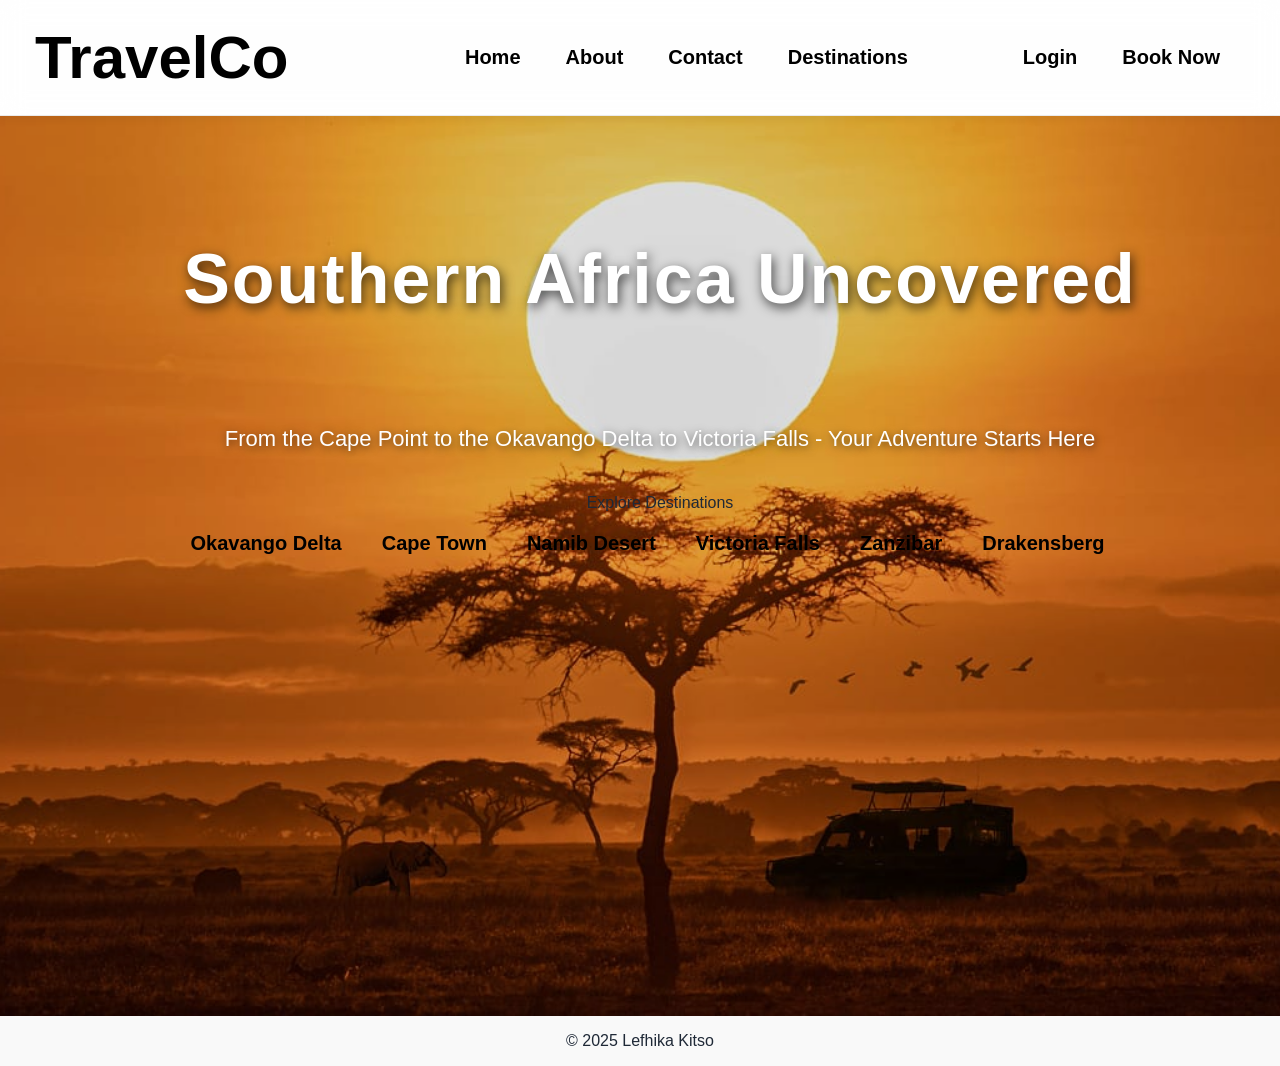
<file: index.html>
<!DOCTYPE html>
<html lang="en">
    <head>
        <meta charset="UTF-8">
        <meta name="viewport" content="width=device-width, initial-scale=1.0">
        <title>Navigation bar</title>
        <style type="text/css">
            *{
    text-decoration: none;
    font-family: 'Inter', sans-serif;
    color: #1f2937; 
}
.navbar{
    position: sticky;
    top: 0;
    z-index: 100;
    background: rgba(255, 255, 255, 0.85); 
    backdrop-filter: blur(12px);
    -webkit-backdrop-filter: blur(12px);
    border-bottom: 1px solid rgba(0, 0, 0, 0.08);
    box-shadow: 0 2px 10px rgba(0, 0, 0, 0.05);
    font-family: calibri; 
    padding-right:15px; 
    padding-left: 30px; 
    padding: 8px 20px;
}
            .hamburger{
    display: none;
    flex-direction: column;
    cursor: pointer
    gap: 5px;
}
.hamburger span {
    width: 25px;
    height: 3px;
    background: #333;
    transition: 0.3s;
}
.nav-links {
    display: flex;
    list-style: none;
    gap: 20px;
}
            
 #menu-toggle {
     display: none;
 }

 .hamburger {
     display: none;
 }
            
@media (max-width: 768px) {
    .hamburger {
        display: flex;
    }

    .nav-links {
        position: absolute;
        top: 60px;
        right: 0;
        background: #fff;
        flex-direction: column;
        width: 100%;
        text-align: center;
        padding: 20px 0;
        gap: 15px;
        display: none;
        box-shadow: 0 4px 6px rgba(0, 0, 0, 0.1);
    }

    #menu-toggle:checked ~ .nav-links{
        display: flex;
    }
    
    #menu-toggle:checked + .hamburger span;nth-child(1) {
        transform: rotate(45deg) translate(8px, 8px);
    }

    #menu-toggle:checked + .hamburger span:nth-child(2) {
        opacity: 0;
    }

    #menu-toggle:checked + .hamburger span:nth-child(3) {
        transform:rotate(-45deg) translate(7px, -7px);
    }
}
        

.navdiv{
    display:flex ; 
    align-items: center; 
    justify-content: space-between; 
    padding: 15px;
}
.logo a{
    font-size: 60px;
    font-weight: 620; 
    color: black;
}
li{
    list-style: none; 
    display: inline-block;
}
li a{ 
    color: black; 
    font-size: 20px; 
    font-weight: bold; 
    margin-right: 25px;
}
.hero {
    width: 100%; margin-top: 0;
}
.folder-btn{
    color: white; 
    font-size: 20px; 
    font-weight: bold; 
    text-decoration: none; 
    padding: 10px 15px; 
    display: block; 
    cursor: pointer; 
    background: none; 
    border: none;
    font-family: calibri;
}
.folder-btn:hover {
    background-color: #333;
    border-radius: 5px;
}
body{
    font-family: 'Inter', sans-serif; 
    color:#333; 
    background-color: #f9f9f9; 
    box-sizing: border-box; 
    max-width: 150%; 
    text-align: center; 
    margin: 0;
    padding: 0;
}
.hero-title{
    line-height: 3;
}
.hero-subtitle{
    line-height: 3;
}
.hero-tagline{
    line-height: 3;
}
.home-hero{
    position: relative;
    height: 100vh;
    min-height: 80vh;
    background: url('5c2f0337524f954d382c555ed9f0a857.jpg') no-repeat center;
    background-size: cover;
    display: flex;
    width: auto;
    min-height: 80vh;
    flex-direction: column;
    justify-content: center;
    width: 100%;
    margin: 0;
    padding: 0 20px;
}
.overlay {
    position: absolute;
    top: 0;
    left: 0;
    width: 100%;
    height: 100%;
    background: rgba(0, 0, 0, 0.12);    
}
.hero-title{
    font-size: 70px;
    font-weight: 800;
    letter-spacing: 2px;
    color: #fff;
    text-shadow: 2px 4px 12px rgba(0, 0, 0, 0.7);
    margin-bottom:15px ;
}
.hero-subtitle{
    font-size: 22px;
    color: white;
    text-shadow: 1px 2px 8px rgba(0, 0, 0, 0.6);
}
.hero-tagline{
    font: size 40px;
    color: #ff6b35;
    word-spacing: 15px;
    text-shadow: 1px 2px 6px rgba(0, 0, 0, 0.6);
}
.destinations-list {
    display: flex;
    flex-wrap: wrap;
    gap: 15px;
    justify-content: center;
    margin-bottom: 50px;
}
.destination-list a{
    text-decoration: none;
    background: white;
    color: #1f3d2b;
    padding: 12px 22px;
    border-radius: 30px;
    font-weight: bold;
    font-size: 1rem;
    box-shadow: 0 4px 12px 12px rgba(0,0,0,0.2);
    transition: 0.3s ease
}
.destination-list a:hover{
    transform:translateY(-5px);
}
</style>
     </head>
    <body>
        <header>
            <nav class="navbar">
                <div class="navdiv">
                     <div class="logo"><a href="#">TravelCo</a></div>

                    <input type="checkbox" id="menu-toggle">

                    <label for="menu-toggle" class="hamburger">
                        <span></span>
                        <span></span>
                        <span></span>
                    </label>

                      <ul class="nav-links">
                        <li><a href="index.html">Home</a></li>
                        <li><a href="about.html">About</a></li>
                        <li><a href="contact.html">Contact</a></li>
                        <li><a href="destinations.html">Destinations<a></li>
                        <li><a href="login.html">Login</a></li>
                        <li><a href="book.html">Book Now</a></li>
                      </ul>

                     </div>
            </nav>
        </header>    


                </div>
            </nav>
            <main class="hero home-hero">
            <div class="overlay">
                <div class="hero-text">
                    <h2 class="hero-title">Southern Africa Uncovered</h2>
                    <p class="hero-subtitle">From the Cape Point to the Okavango Delta to Victoria Falls - Your Adventure Starts Here</p>

                    <a href="destinations" class="cta-btn">Explore Destinations</a>
                    <div class="col-md-4">
                        <div class="card">
                            <div class="card-body">         
                
         <li class="folder">
          <button class="folder-btn"></button>
          <div class="destinations-list">
            <a href="destinations.html#okavango">Okavango Delta</a>
            <a href="destinations.html#cape-town">Cape Town</a>
            <a href="destinations.html#namib">Namib Desert</a>
            <a href="destinations.html#victoria-falls">Victoria Falls</a>
            <a href="destinations.html#zanzibar">Zanzibar</a>
            <a href="destinations.html#drakensberg">Drakensberg</a>
          </div>
        </li>

                </div>
            </section>
            <style type="text/css">
                .destinations{
                    display: flex;
                    justify-content: center;
                    gap: 15px;
                    flex-wrap: wrap;
                    padding: 30px;
                    text-align: left;
                    color: white
                }
            </style>    
                    </div>
                </div>
            </section>

            
        </style>                        
                            </div>
                        </div>
                    </div>
                    </div>
        </main>

        <footer>
            <p>&copy; 2025 Lefhika Kitso</p>
        </footer>

    </body>
</html>
</file>
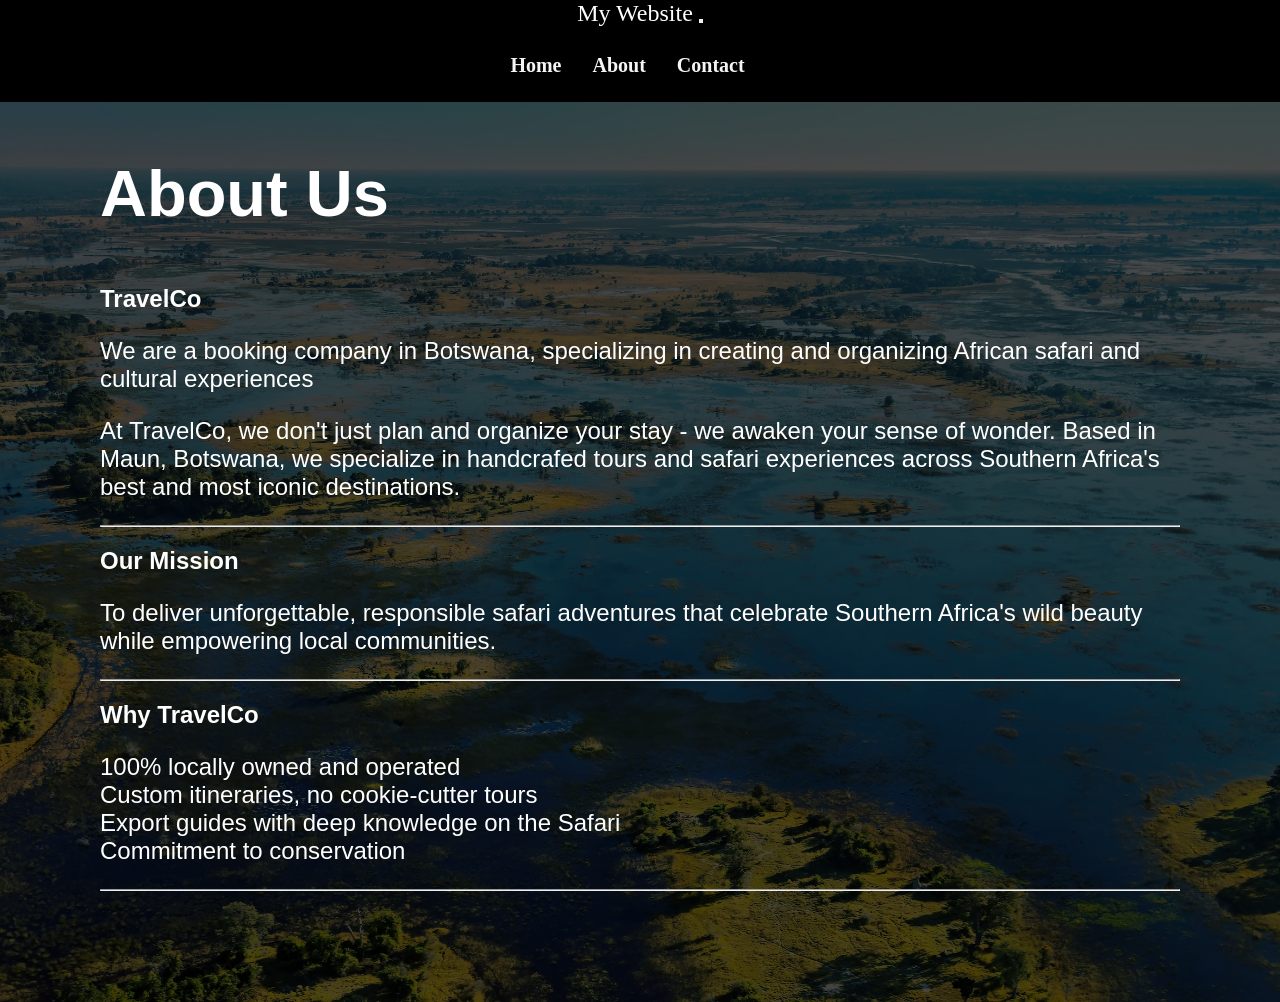
<file: about.html>
<!DOCTYPE html>
<html lang="en">
    
<head>
    <meta charset="UTF-8">
    <meta name="viewport" content="width=device-width, initial-scale=1.0">
    <title>About Me</title>
    <style type="text/css">
body{
    font-family:Arial, sans-serif; 
    color:#333; 
    background-color: #f9f9f9; 
    box-sizing: border-box; 
    max-width: 150%; 
    text-align: center; 
    margin: 0;
    padding: 0;
}
.overlay {
    position: absolute;
    top: 0;
    left: 0;
    width: 100%;
    height: 100%;
    background-color: rgba(0, 0, 0, 0.7);    
}
.hero-subtitle{
    font-size: 30px;
    color: black;
}
.hero-tagline{
    font: size 40px;
    color: black;
    word-spacing: 15px;
}
*{
    text-decoration: none; 
}
.navbar{
    background-color: black; 
    font-family: calibri; 
    padding-right:15px; 
    padding-left: 15px; 
}
.navdiv{
    display: flex; 
    align-items: center; 
    justify-content: space-between; 
    padding: 15px;
}
.logo a{
    font-size: 60px; 
    font-weight: 620; 
    color: white;
}
li{
    list-style: none; 
    display: inline-block;
}
li a{ 
    color: whitesmoke; 
    font-size: 20px; 
    font-weight: bold; 
    margin-right: 25px;
}
.hero {
    width: 100%; 
    margin-top: 0;
}
html, body {
    margin: 0;
    padding: 0;
    height: 100%;
    background: #000;
}
.hero{
    position: relative;
    background: url('magazine-botswanana-okavango-delta-wildlife-jewel-flooded-delta-conscious-explorer.webp') no-repeat center;
    background-size: cover;
    width: auto;
    min-height: 100vh;
    flex-direction: column;
    justify-content: left;
    width: 100%;
    margin: 0;
    padding: 0;
}
.overlay {
    position: absolute;
    top: 0;
    left: 0;
    width: 100%;
    height: 100%;
    background-color: rgba(0, 0, 0, 0.7);
}
*{
    font-size:x-large; 
    color: white; 
    size: 20px; 
    padding: 0; 
}
.hero-text{
    margin: auto; 
    padding: 20px 80px; 
    text-align: left; 
    padding: 0 100px;
}
.about-title{
    font-size: 65px; 
    font-weight: 700; 
    color: #fff;
}            
        </style>
</head>
    <body>
        <header class="contain">
            <nav class="navbar navbar-expand-lg navbar-dark bd-dark">
                <div class="container">
                    <a class="navbar-brand" href="index.html">My Website</a>
                    <button class="navbar-toggler" type="button" data-bs-toggle="collapse" data-bs-target="#navbarNav">
                        <span class="navbar-toggler-icon"></span>
                    </button>
                    <div class="collapse navbar-collapse" id="navbarNav">
                        <ul class="navbar-nav">
                            <li class="nav-item">
                                <a class="nav-link" href="index.html">Home</a>
                            </li>
                            <li class="nav-item">
                                <a class="nav-link" href="about.html">About</a>
                            </li>
                            <li class="nav-item">
                                <a class="nav-link" href="contact.html">Contact</a>
                            </li>
                        </ul>
                    </div>
                </div>
            </nav>
        </header>
    <main class="hero about-hero">
        <div class="overlay">
            <div class="hero-text">
        <h2 class="about-title">About Us</h2>
        
        <h3 class="about-content">TravelCo</h3>
        <p>We are a booking company in Botswana, specializing in creating and organizing African safari and cultural experiences</p>

        <p>At TravelCo, we don't just plan and organize your stay - we awaken your sense of wonder. Based in Maun, Botswana, we specialize in handcrafed tours and safari experiences across Southern Africa's best and most iconic destinations.</p>

        <hr class="divider">

        <h2>Our Mission</h2>
        <p>To deliver unforgettable, responsible safari adventures that celebrate Southern Africa's wild beauty while empowering local communities.</p>
        
        <hr class="divider">

        <h2>Why TravelCo</h2>
        <ul class="checklist">
            <p>100% locally owned and operated<br>
               Custom itineraries, no cookie-cutter tours<br>
               Export guides with deep knowledge on the Safari<br>
               Commitment to conservation</p>
        </ul>

        <hr class="divider">
    
    </main>
</body>
</html>
</file>
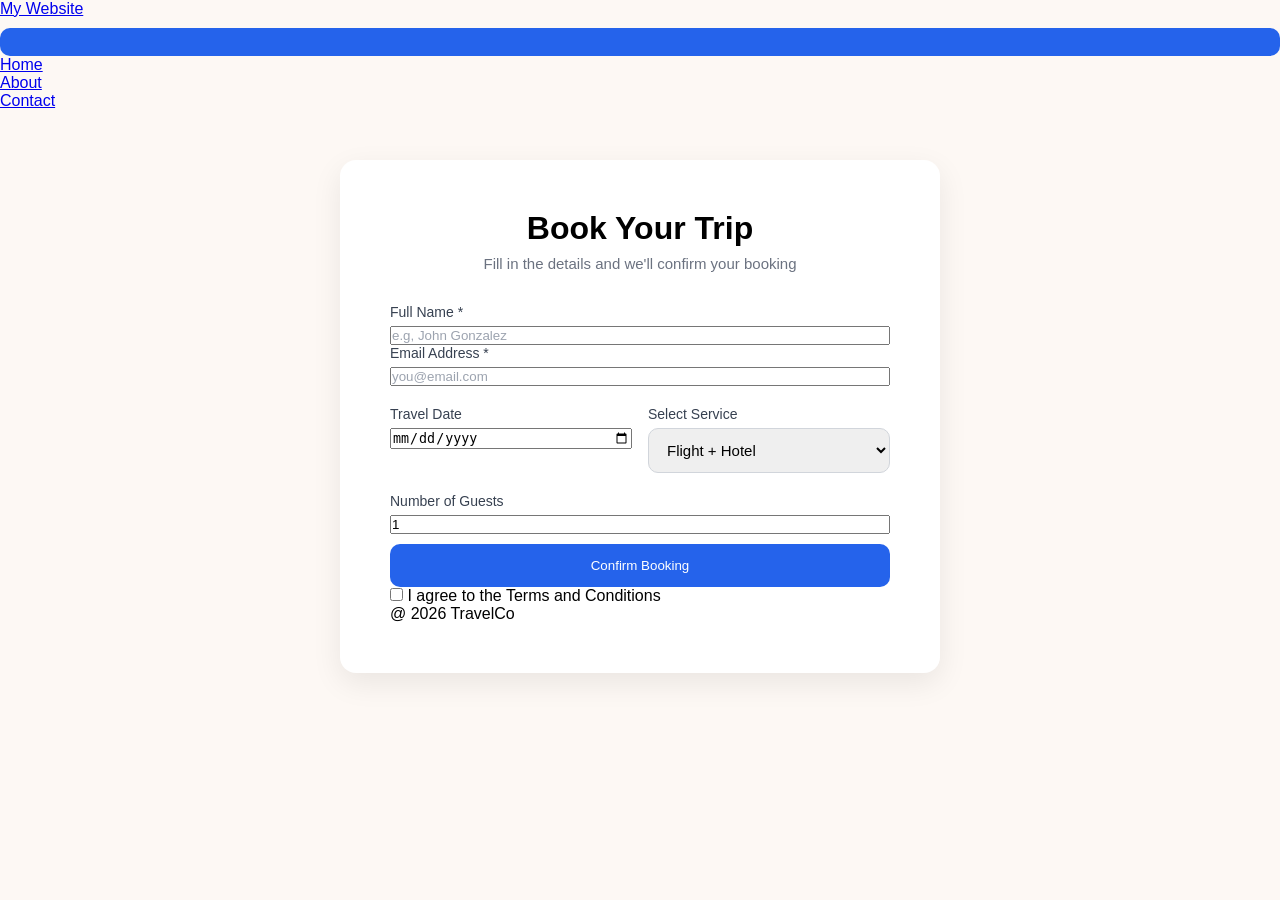
<file: book.html>
<!DOCTYPE html>
<html lang="en">
    <head>
        <meta charset="UTF-8">
        <meta name="viewport" content="width=device-width, initial-scale=1.0">
        <title>Book Your Trip | Travel Booking</title>
        <style type="text/css">
*{
    margin: 0;
    padding: 0;
    box-sizing: border-box;
}
body {
    background-color: #fdf8f4;
    background-image: radial-gradient(circle at 10px 10px, rgba(255, 108, 0, 0.08) 1.5px);  
    background-size: 24px 24px;
    font-family: 'Segoe UI', 'Helvetica Neue', sans-serif;      
    min-height: 100vh;         
}
.booking-wrapper {
    max-width: 600px;
    margin: 50px auto;
    padding: 50px;
    background: #fff;
    border-radius: 16px;
    box-shadow: 0 10px 30px rgba(0, 0, 0, 0.08);
}
.input-row {
    display: flex;
    gap: 16px;
}
.input-row .input-box {
    flex: 1
}
h1 {
    font-size: 32px;
    font-style: 700;
    margin-bottom: 8px;
    text-align: center;
}
.subtitle {
    text-align: center;
    color: #6b7280;
    margin-bottom: 32px;
    font-size: 15px;
}
.input-row{
    display: flex;
    gap: 16px;
    margin-bottom: 20px;
}
.input-box{
    flex: 1;
    display: flex;
    flex-direction: column;
}
.input-box label {
    font-size: 14px;
    font-weight: 500;
    margin-bottom: 6px;
    color: #374151;
}
.input-box select {
    padding: 12px 14px;
    border: 1px solid #d1d5db;
    border-radius: 10px;
    font-size: 15px;
    transition: all 0.2s; 
}
.input-box input:focus,
.input-box select:focus {
    outline: none;
    border-color: #2563eb;
    box-shadow: 0 0 0 3px rgba(37,99,235,0.15);
}
.input-box input::placeholder {
    color: #9ca3af;
}
button {
    width: 100%;
    padding: 14px;
    background: #2563eb;
    color: #fff;
    border: none;
    border-radius: 10px;
    font-weight: 600px;
    cursor: pointer;
    transition: all 0.2s;
    margin-top: 10px;
}
button:hover {
    background: #1d4ed8;
    transform: translateY(-2px);
}
.success-msg {
    text-align: center;
    display: none;
    margin-top: 24px;
    padding: 14px 18px;
    color: #065f46;
    border: 1px solid #10b981;
    border-radius: 10px;
    text-align: center;
    font-weight: 500;
    margin-top: 20px;
}
.footer {
    text-align: center;
    margin-top: 40px;
    color: #9ca3af;
    font-size: 14px;
}

@media (max-width: 640px) {
    .booking-wrapper {
        margin: 20px;
        padding: 24px;
    }
    .input-row {
        flex-direction: column;
    }
}
        </style>
    </head>
    <body>
        </header>
            <nav class="navbar navbar-expand-lg navbar-dark bd-dark">
                <div class="container">
                    <a class="navbar-brand" href="index.html">My Website</a>
                    <button class="navbar-toggler" type="button" data-bs-toggle="collapse" data-bs-target="#navbarNav">
                        <span class="navbar-toggler-icon"></span>
                    </button>
                    <div class="collapse navbar-collapse" id="navbarNav">
                        <ul class="navbar-nav">
                            <li class="nav-item">
                                <a class="nav-link" href="index.html">Home</a>
                            </li>
                            <li class="nav-item">
                                <a class="nav-link" href="about.html">About</a>
                            </li>
                            <li class="nav-item">
                                <a class="nav-link" href="contact.html">Contact</a>
                            </li>
                        </ul>
                    </div>
                </div>
            </nav>
        </header>

        <div class="booking-wrapper">
            <h1>Book Your Trip</h1>
            <p class="subtitle">Fill in the details and we'll confirm your booking</p>
                
            <form>
                <div class="bookingForm">
                    <div class="input-box">
                        <label>Full Name *</label>
                        <input type="text" placeholder="e.g, John Gonzalez" required>
                    </div>    
                </div>   

                <div class="input-row">    
                    <div class="input-box">
                        <label>Email Address *</label>
                        <input type="email" placeholder="you@email.com" required>
                    </div>
                </div>

                <div class="input-row">
                    <div class="input-box">
                        <label>Travel Date</label>
                        <input type="date" required>
                    </div>

                    <div class="input-box">
                        <label>Select Service</label>
                        <select>
                            <option>Flight + Hotel</option>
                            <option>Hotel only</option>
                            <option>Tour Package</option>
                            <option>Car rental</option>
                            <option>Flight only</option>
                        </select>
                    </div>
                </div>
                
                <div class="input-box">
                    <label>Number of Guests</label>
                    <input type="number" min="1" value="1">
                </div>   

                <button type="submit">Confirm Booking</button>
                <p class="success-msg" id="successMsg">
                    Booking confirmed! Get ready for an adventure.
                </p>

                <p class="success-msg" id="successMsg">
                    <svg width="18" height="18" viewBox="0 0 20 20" fill="none" style="vertical-align: middle; margin-right: 6px;">
                        <path d="M16.6666 5L7.49998 14.1667L3.33331 10" stroke="065f46" stroke-width="2" stroke-linecap="round" stroke-linejoin="round"/>
                    </svg>
                    ✅ Booking confirmed! Get ready for an adventure.
                </p>

                <div class="checkbox-box">
                    <input type="checkbox" id="agree" required>
                    <label for="agree">I agree to the Terms and Conditions</label>
                </div>

                <script>
                    document.getElementById("bookingForm").addEventListener("submit", function(e) {e.preventDefault();
                        document.getElementById("successMsg").style.display = "block";
                        this.reset();
                })
                </script>
            </form>
        


            <footer>
                <p>@ 2026 TravelCo</p>
            </footer>
        </div>
    </body>
</file>
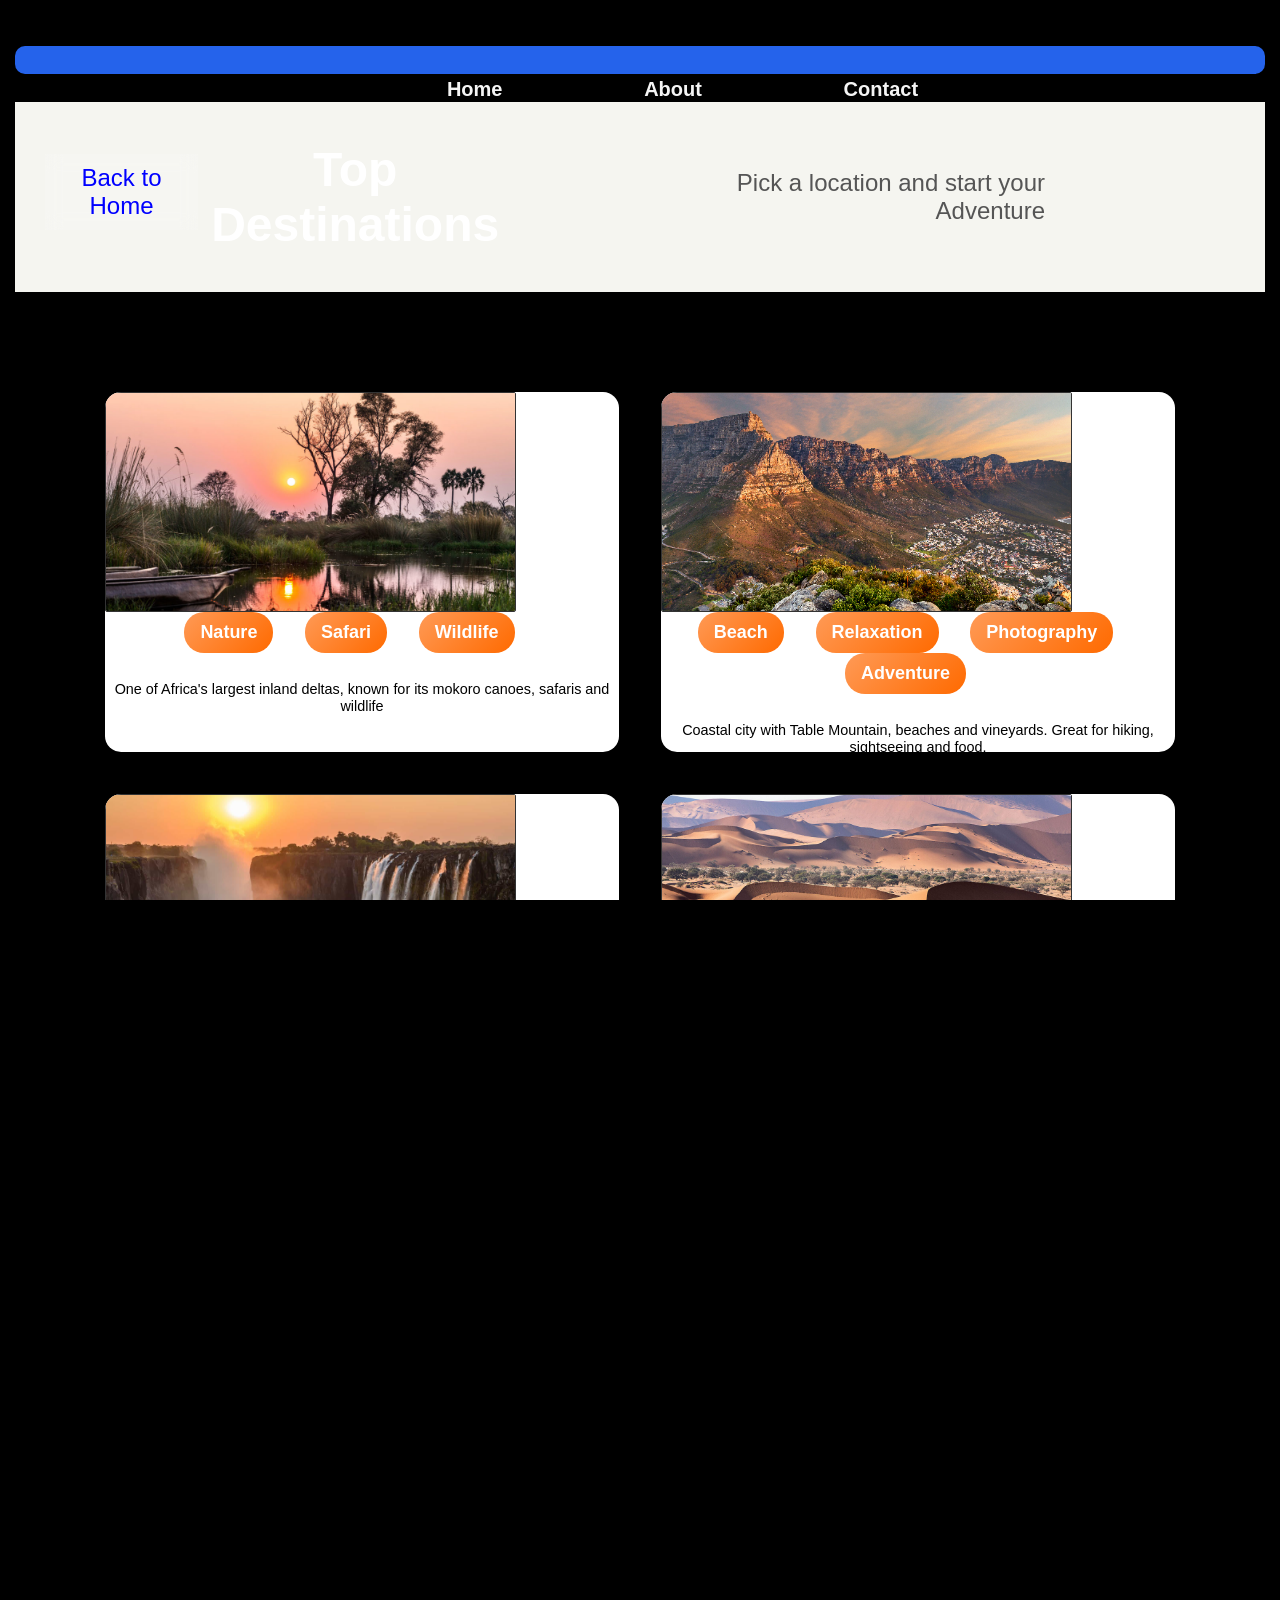
<file: destinations.html>
<!DOCTYPE html>
<html lang="en">
    <head>
        <meta charset="UTF-8">
        <meta name="viewport" content="width=device-width, initial-scale=1.0">
        <title>Destination | Southern Africa Uncovered</title>
        <link rel="stylesheet" href="styles.css">
    </head>
    <body>
    <header class="contain">
            <nav class="navbar navbar-expand-lg navbar-dark bd-dark">
                <div class="container">
                    <a class="navbar-brand" href="index.html">My Website</a>
                    <button class="navbar-toggler" type="button" data-bs-toggle="collapse" data-bs-target="#navbarNav">
                        <span class="navbar-toggler-icon"></span>
                    </button>
                    <div class="collapse navbar-collapse" id="navbarNav">
                        <ul class="navbar-nav">
                            <li class="nav-item">
                                <a class="nav-link" href="index.html">Home</a>
                            </li>
                            <li class="nav-item">
                                <a class="nav-link" href="about.html">About</a>
                            </li>
                            <li class="nav-item">
                                <a class="nav-link" href="contact.html">Contact</a>
                            </li>
                        </ul>
        <header class="page-header">
            <a href="index.html" class="back-link"> Back to Home</a>
            <h1 class="page-title">Top Destinations</h1>
            <p class="page-subtitle">Pick a location and start your Adventure</p>
        </header>
        
        <div class="dest-grid">
            <div class="dest-card">
                <img src="Okavango-Delta_15-1024x711.jpg" alt="Okavango Delta wetlands with sunset">
                <div class="card-text">
                    <span class="tag">Nature</span>
                    <span class="tag">Safari</span>
                    <span class="tag">Wildlife</span>
                    <h2 class="card-title">Welcome to Okavango Delta</h2>
                    <p>One of Africa's largest inland deltas, known for its mokoro canoes, safaris and wildlife</p>
                </div>
            </div>  
            
            <div class="dest-card">
                <img src="Table Mountain.jpg" alt="Cape Town skyline with Table Mountain">
                <div class="card-text">
                    <span class="tag">Beach</span>
                    <span class="tag">Relaxation</span>
                    <span class="tag">Photography</span>
                    <span class="tag">Adventure</span>
                    <h2 class="card-title">Cape Town: A city with nature and culture</h2>
                    <p>Coastal city with Table Mountain, beaches and vineyards. Great for hiking, sightseeing and food.</p>
                </div>
            </div>
            
            <div class="dest-card">
                <img src="Victoria Falls.jpg" alt="Victoria Falls waterfall spray">
                <div class="card-text">
                    <span class="tag">Waterfall</span>
                    <span class="tag">Adventure</span>
                    <span class="tag">UNESCO</span>
                    <span class="tag">Culture</span>
                    <h2 class="card-title">Victoria Falls</h2>
                    <p>One of the Seven Wonders of the World, it is the largest falling curtian of water on earth.</p> 
                    <p>Best views are from April to May when water flow is at its peak.</p>
                </div>
            </div>
            
            <div class="dest-card">
                <img src="Namib Desert.jpg" alt="Red dunes of the Namib Desert">
                <div class="card-text">
                    <span class="tag">Desert</span>
                    <span class="tag">Camping</span>
                    <span class="tag">Dune Climbing</span>
                    <span class="tag">Coastal</span>
                    <h2 class="card-title">Namib Desert</h2>
                    <p>The world's oldest desert, famous for its towering red sand dunes in Sossusvlei.</p>
                </div>
            </div>

            <div class="dest-card">
                <img src="zanzibar img.jpg" alt="Zanzibar">
                <div class="card-text">
                    <span class="tag">Beach</span>
                    <span class="tag">Culture</span>
                    <span class="tag">Island</span>
                    <h2 class="card-title">Zanzibar</h2>
                    <p>Tanzania's coast with white sand beaches, turquoise water and spice-scented air.</p>
                </div>
            </div>

            <div class="dest-card">
                <img src="Drakensberg.jpg" alt="Drakensberg mountain range">
                <div class="card-text">
                    <span class="tag">Mountain</span>
                    <span class="tag">Hiking</span>
                    <span class="tag">Scenic</span>
                    <h2 class="card-title">Drakensberg</h2>
                    <p>Dramatic peaks and valleys with hiking trails, waterfalls and ancient rock art.</p>
                </div>
            </div>

    </body>
</html>
</file>
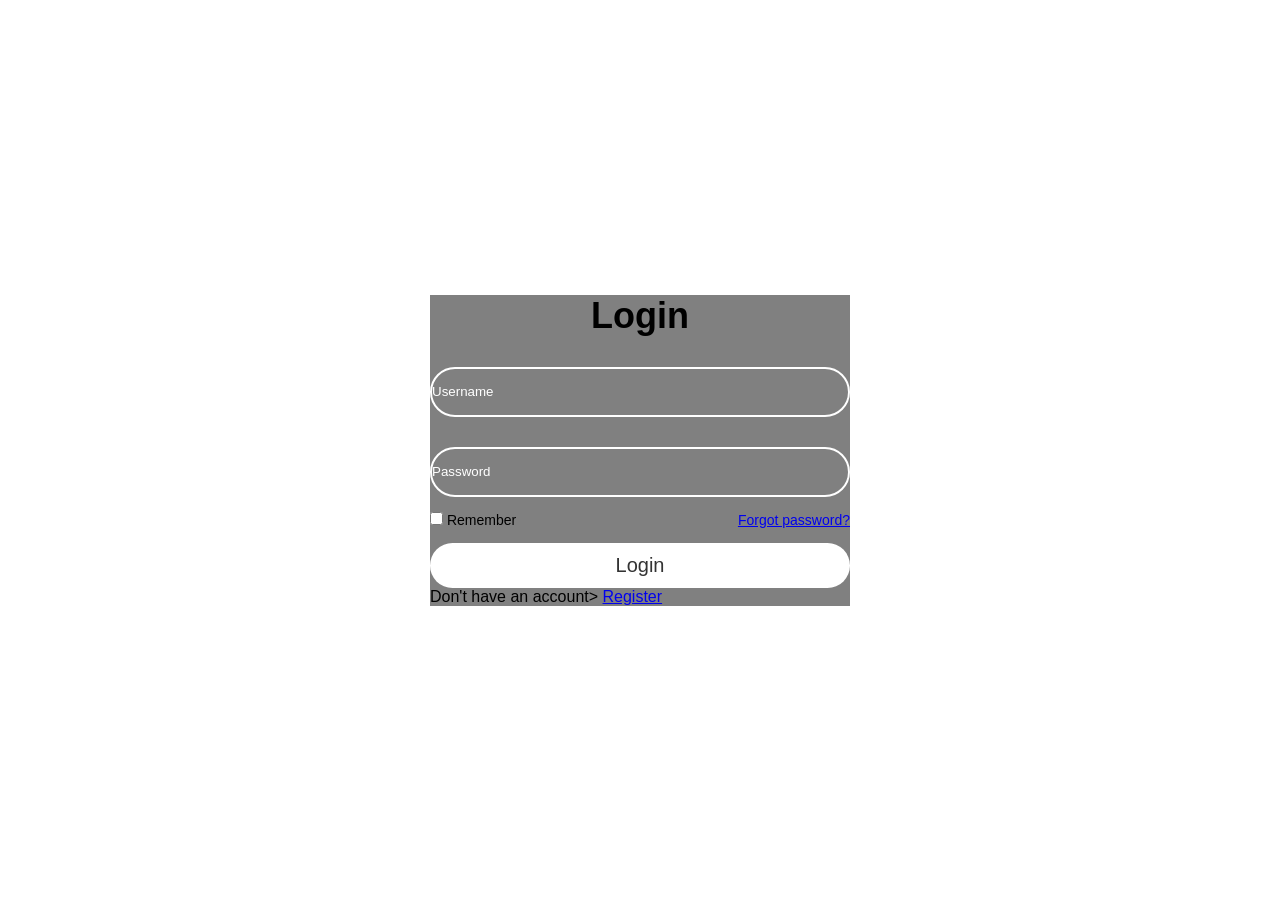
<file: login.html>
<!DOCTYPE html>
<html lang="en">

<head>
    <meta charset="UTF-8">
    <meta http-equiv="X-UA-Compatible" content="IE=edge">
    <meta name="viewport" content="width=device-width, initial-scale=1.0">
    <title>Login Forn in HTML and CSS | Codehal</title>
    <style type="text/css">
        *{
            margin: 0; padding: 0; box-sizing: border-box; font-family: "Poppins", sans-serif;
        }
        body{
            display: flex;
            justify-content: center;
            align-items: center;
            min-height: 100vh;
            background: white;
        }
        .wrapper{
            width: 420px;
            background: grey;
        }
        .wrapper h1{
            font-size: 36px;
            text-align: center;
        }
        .wrapper .input-box{
            width: 100%;
            height: 50px;
            background: grey;
            margin: 30px 0;
        }
        .input-box input{
            width: 100%;
            height: 100%;
            background: transparent;
            border: none;
            outline: none;
            border: 2px solid white;           
            border-radius: 40px;
        }
        .input-box input::placeholder {
            color: #fff;
        }
        .wrapper .btn {
            width: 100%;
            height: 45px;
            background: #fff;
            border: none;
            outline: none;
            border-radius: 40px;
            font-size: 20px;
            color: #333;
        }
        .wrapper .remember-forgot {
            display: flex;
            justify-content: space-between;
            font-size: 14px;
            margin: -15px 0 15px;
        }
    </style>
</head>

<body>
    <div class="wrapper">
        <form action="">
            <h1>Login</h1>
            <div class="input-box">
                <input type="text" placeholder="Username" required>
            </div>
             <div class="input-box">
                <input type="password" placeholder="Password" required>
            </div>

            <div class="remember-forgot">
                <label><input type="checkbox"> Remember</label>
                <a href="#">Forgot password?</a> 
            </div>

            <button type="submit" class="btn">Login</button>

            <div class="registar-link">
                <p>Don't have an account> <a href="#">Register</a></p>
            </div>
        </form>
    </div>
</body>
</file>
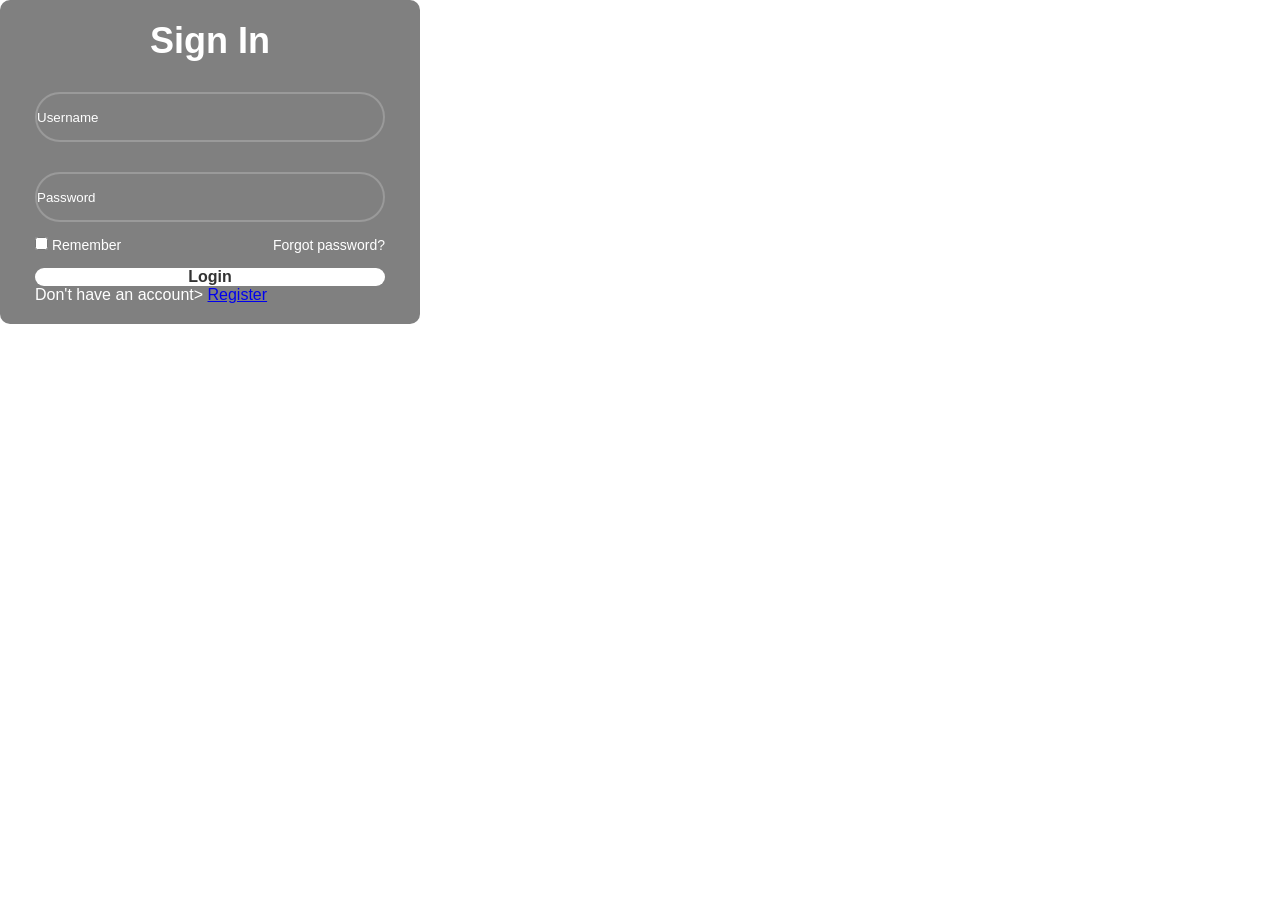
<file: sign-in.html>
<!DOCTYPE html>
<html lang="en">

<head>
    <meta charset="UTF-8">
    <meta http-equiv="X-UA-Compatible" content="IE=edge">
    <meta name="viewport" content="width=device-width, initial-scale=1.0">
    <title>Sign In Form in HTML and CSS | Codehal</title>
    <style type="text/css">
        *{
            margin: 0; padding: 0; box-sizing: border-box; font-family: "Poppins", sans-serif;
        }
        .body{
            display: flex;
            justify-content: center;
            align-items: center;
            min-height: 100vh;
        }
        .img{   
            background: url('Namib Desert.jpg') no-repeat;
            background-size: cover;
        }
    
        .wrapper{
            width: 420px;
            background: grey;
            color: #fff;
            border-radius: 10px;
            padding: 20px 35px;
        }
        .wrapper h1{
            font-size: 36px;
            text-align: center;
        }
        .wrapper .input-box{
            width: 100%;
            height: 50px;
            background: grey;
            margin: 30px 0;
        }
        .input-box input{
            width: 100%;
            height: 100%;
            background: transparent;
            border: none;
            outline: none;
            border: 2px solid rgba(255, 255, 255, .2);           
            border-radius: 40px;
        }
        .input-box input::placeholder {
            color: #fff;
        }
        .wrapper .btn {
            width: 100%;
            height: 45px;
            background: #fff;
            border: none;
            outline: none;
            border-radius: 40px;
            font-size: 20px;
            color: #333;
        }
        .wrapper .remember-forgot {
            display: flex;
            justify-content: space-between;
            font-size: 14px;
            margin: -15px 0 15px;
        }
        .remember-forgot label {
            accent-color: #fff;
            margin-right: 3px;
        }
        .remember-forgot a {
            color: #fff;
            text-decoration: none;
        }
        .remember-forgot a:hover {
            text-decoration: underline;
        }
        .wrapper .btn {
            width: 100%;
            height: 45%;
            background: #fff;
            border: none;
            outline: none;
            border-radius: 40px;
            cursor: pointer;
            font-size: 16px;
            color: #333;
            font-weight: 600;
        }
        .wrapper .register-link {
            font-size: 14.5px;
            text-align: center;
            margin-top: 20px;
        }
        .register-link p a{
            color: #fff;
            text-decoration: none;
            font-weight: 600;
        }
        .register-link p a:hover {
            text-decoration: underline;
        }
    </style>
</head>
    <body>
       
    <div class="wrapper">
        <form action="">
            <h1>Sign In</h1>
            <div class="input-box">
                <input type="text" placeholder="Username" required>
            </div>
             <div class="input-box">
                <input type="password" placeholder="Password" required>
            </div>

            <div class="remember-forgot">
                <label><input type="checkbox"> Remember</label>
                <a href="#">Forgot password?</a> 
            </div>

            <button type="submit" class="btn">Login</button>

            <div class="registar-link">
                <p>Don't have an account> <a href="#">Register</a></p>
            </div>
        </form>
    </div>
</body>
</file>
<file: styles.css>
.body { 
    font-family: Arial, sans-serif;
    color: #333;
    background-color: #f9f9f9;
    margin: 0;
    padding: 20px;
    max-width: 100%;
    text-align: center;
}
.header{
    background-color: rgba(15, 30, 21, 0.411);
    font-family: 'Gill Sans', 'Gill Sans MT', Calibri, 'Trebuchet MS', sans-serif;
    color: black;
    text-decoration: none;
    padding-right: 40px;padding-right: 40px;
    text-align: center;
    display: flex;
    align-items: center;
    justify-content: space-between;
    list-style: none;
}
.html, body{
    background-color: #f5f5f0;
    color: black;
    margin: 0;
    padding: 0;
}
.image-container{
    max-width: 600px;
    margin: 20px auto;
}
body, html{
    margin: 0;
    padding: 0;
    overflow-x: hidden;
}
img, video{
    max-width: 100%;
    height: auto;
}
header h1{
    margin: 0;
}

nav a{
    color: black;
    text-decoration: none;
    margin: 0 10px;
}

nav a:hover{
    text-decoration: underline;
}

main{
    max-width: 100%;
    height: auto;
    display: block;
    margin: 20px 0;
}
p{
    font-size: 1.1em;
}
a{
    color: #4CAF50;
    text-decoration: none;
}

a:hover{
    text-decoration: underline;
}

img{
    border: 1px solid #333;
    border-radius: 2px;
    display: flex;
}
.image-container{
    display: flex;
    justify-content: center;
    align-items: center;
}
 *{
    text-decoration: none;
}
.navbar{
    background-color: black; 
    font-family: calibri; 
    padding-right: 20px;
    padding-left: 20px;
}
.navdiv{
    display:flex ; 
    align-items: center; 
    justify-content: space-between; 
}
.logo a{
    font-size: 60px; 
    font-weight: 620; 
    color: white;
}
li{
    list-style: none; 
    display: inline-block;
}
li a{ 
    color: whitesmoke; 
    font-size: 20px; 
    font-weight: bold; 
    margin-right: 25px;
}









.body {
    text-align: left;
    padding: 16px;
    background-color: white;
    color: #fff;
    margin: 0;
}
.back-link {
    background: rgba(255, 255, 255, 0.15);
    backdrop-filter: blur(8px);
    padding: 10px 19px;
    display: inline-block;
    color: blue;
    text-decoration: none;
    margin-bottom: 10px;
    font-weight: 500;
}
.back-link:hover{
     background: white;;
     color: #ff6a00;
     transform: translate(-2px);
}
.page-title h1 {
    text-align: center;
    padding: 40px 20px 10px;
    font-weight: 700;
    font-size: 2rem;
    color: #333;
    margin: 0;
    letter-spacing: 0.5px
}
.page-subtitle {
    margin-bottom: 30px;
    padding: 0 200px 0;
    text-align: right;
}
.header {
    font-size: 18px;
    font-weight: 600;
    margin-bottom: 16px;
    color: white; 
}
.dest-grid{
    display: grid;
    grid-template-columns: repeat(auto-fit, minmax(400px, 1fr));
    gap: 42px;
    padding: 100px 40px;
    max-width: 1150px;
    margin: 0 auto;
    justify-items: center;
    justify-content: center;
}
.dest-card{
    background: #fff;
    border-radius: 16px;
    overflow: hidden;
    box-shadow: 0 6px 18px rgba(0, 0, 0, 0.12);
    transition: transform 0.2s ease, box-shadow 0.25 ease;
    justify-content: center;
    width: 100%;
    max-width: 700px;
    height: 360px;
    grid-template-columns: repeat(auto-fit, minmax(280px, 1fr));
    cursor: pointer;
}
.dest-card img{
    width: 100%;
    object-fit: cover;
}
.dest-card:hover{
    transform: translate(-8px);
    box-shadow: 0 12px 24px rgba(0, 0, 0, 0.18);
}
.dest-card img{
    transition: transformation 0.3s ease;
}
.dest-card:hover img{
    transform: scale(1.02);
}
.dest-card img {
    width: 80%;
    height: 220px;
    object-fit: cover;
    display: block;
}
.card-text h3{
    padding: 12px 14px;
    text-align: left;
    flex-grow: 1;
}
.card-text p {
    font-size: 0.6rem;
    line-height: 1.2;
    margin: 0;
    color: black;
    padding: 0 0 82px;
}
.page-header {
    width: 100%;
    background: #f5f5f0;
    padding: 40px 20px;
    box-sizing: border-box;
    display: flex;
    align-items: center;
    justify-content: space-between;
    max-width: 100%;
}
.page-header h1 {
    display: inline-block;
    margin: 0 20px 0 0;
    font-size: 2rem;
}
.page-header p {
    display: inline-block;
    margin: 0;
    font-size: 1rem;
    color: #555;
}
.tag {
    display: inline-block;
    background: linear-gradient(135deg, #ff9a56, #ff6a00);
    color: white;
    padding: 10px 16px ;
    border-radius: 20px;
    font-size: 0.75rem;
    font-weight: 600;
    margin-right: 25px;
}







.body{
    background-color: #fdf8f4;
    background-image: radial-gradient(rgba(255, 108, 0, 0.05) 1px, transparent 1px) ;
    background-size: 20px 20px;
}
.booking-wrapper {
    max-width: 480px;
}
.wrapper booking wrapper {
    max-width: 480px;
}
.input-row {
    display: flex;
    gap: 15px;
}
.input-row .input-box {
    flex: 1;
}
.input-box {
    width: 100%;
    height: 50px;
    background: rgba(255, 255, 255, 0.15);
    border: 1px solid rgba(255, 255, 255, 0.25);
    border-radius: 12px;
    padding: 0 18px;
    color: #fff;
    font-size: 15px;
    box-sizing: border-box;
}












*{
    text-decoration: none;
}
.navbar{
    background-color: black; 
    font-family: calibri; 
    padding-right: 20px;
    padding-left: 20px;
}
.navdiv{
    display:flex ;
    align-items: center; 
    justify-content: space-between; 
}
.logo a{
    font-size: 60px; 
    font-weight: 620; 
    color: white;
}
li{
    list-style: none; 
    display: inline-block;
}
li a{ 
    color: whitesmoke; 
    font-size: 20px; 
    font-weight: bold; 
    margin-right: 25px;
}
.nav-item{
    padding-left: 100px;
}
body{
    font-family: Arial, Helvetica, sans-serif; 
    color:rgb(223, 223, 223); 
    text-align: center; 
    box-sizing: border-box; 
    font-size: 20px;
}
html, body {
    height: 100%;
    margin: 0;
    padding: 0;
    background: black;
}
.hero{
    position: relative;
    min-height: 100vh;
    background: url('1-1.jpg') no-repeat center;
    background-size: cover;
    width: 100%;
    display: flex;
    flex-direction: column;
    justify-content: center;
    width: 100%;
    margin: 0;
    padding: 0;
    align-items: center;
    text-align: center;
}
.divider{
    padding: 0 100px;
}
.overlay{
    position: relative;
    top: 0;
    left: 0;
    width: 100%;
    height: 100%;
    background: linear-gradient(rgba(0, 0, 0, 0.8), rgba(0, 0, 0, 0.6));
    justify-content: center;
    text-align: center;
    padding: 20px;
}
.contact-card{
    background: rgb(255, 255, 255, 0.2);
    backdrop-filter: blur(14px);
    -webkit-backdrop-filter: blur(14px);
    border: 1px solid rgba(255, 255, 255, 0.15);
    border-radius: 18px;
    justify-content: center;
    padding: 35px;
    max-width: 600px;
    margin: 0 auto;
    box-shadow: 0 8px 32px rgba(0, 0, 0, 0.3);
}
.contact-form{
    padding: 20px 20px; 
    text-align: center; 
    display: flex;
    justify-content: center; 
    flex-direction: column;
    width: 100%;
    gap: 15px;
    margin-bottom: 30px;
}
.about-title{
    font-size: 65px; font-weight: 700; color: #fff;
}






*{
    text-decoration: none;
    font-family: 'Inter', sans-serif;
    color: #1f2937; 
}
.navbar{
    position: sticky;
    top: 0;
    z-index: 100;
    background: rgba(255, 255, 255, 0.85); 
    backdrop-filter: blur(12px);
    -webkit-backdrop-filter: blur(12px);
    border-bottom: 1px solid rgba(0, 0, 0, 0.08);
    box-shadow: 0 2px 10px rgba(0, 0, 0, 0.05);
    font-family: calibri; 
    padding-right:15px; 
    padding-left: 30px; 
    padding: 8px 20px;
}
.navdiv{
    display:flex ; 
    align-items: center; 
    justify-content: space-between; 
    padding: 15px;
}
.logo a{
    font-size: 60px;
    font-weight: 620; 
    color: black;
}
li{
    list-style: none; 
    display: inline-block;
}
li a{ 
    color: black; 
    font-size: 20px; 
    font-weight: bold; 
    margin-right: 25px;
}
.hero {
    width: 100%; margin-top: 0;
}
.folder-btn{
    color: white; 
    font-size: 20px; 
    font-weight: bold; 
    text-decoration: none; 
    padding: 10px 15px; 
    display: block; 
    cursor: pointer; 
    background: none; 
    border: none;
    font-family: calibri;
}
.folder-btn:hover {
    background-color: #333;
    border-radius: 5px;
}
body{
    font-family: 'Inter', sans-serif; 
    color:#333; 
    background-color: #f9f9f9; 
    box-sizing: border-box; 
    max-width: 150%; 
    text-align: center; 
    margin: 0;
    padding: 0;
}
.hero-title{
    line-height: 3;
}
.hero-subtitle{
    line-height: 3;
}
.hero-tagline{
    line-height: 3;
}
.hero{
    position: relative;
    height: 100vh;
    min-height: 80vh;
    background: url('5c2f0337524f954d382c555ed9f0a857.jpg') no-repeat center;
    background-size: cover;
    display: flex;
    width: auto;
    min-height: 80vh;
    flex-direction: column;
    justify-content: center;
    width: 100%;
    margin: 0;
    padding: 0 20px;
}
.overlay {
    position: absolute;
    top: 0;
    left: 0;
    width: 100%;
    height: 100%;
    background: rgba(0, 0, 0, 0.12);    
}
.hero-title{
    font-size: 70px;
    font-weight: 800;
    letter-spacing: 2px;
    color: #fff;
    text-shadow: 2px 4px 12px rgba(0, 0, 0, 0.7);
    margin-bottom:15px ;
}
.hero-subtitle{
    font-size: 22px;
    color: white;
    text-shadow: 1px 2px 8px rgba(0, 0, 0, 0.6);
}
.hero-tagline{
    font: size 40px;
    color: #ff6b35;
    word-spacing: 15px;
    text-shadow: 1px 2px 6px rgba(0, 0, 0, 0.6);
}
.destinations-list {
    display: flex;
    flex-wrap: wrap;
    gap: 12px;
    justify-content: center;
    margin-bottom: 50px;
}









*{
    margin: 0;
    padding: 0;
    box-sizing: border-box;
}
body {
    background-color: #fdf8f4;
    background-image: radial-gradient(circle at 10px 10px, rgba(255, 108, 0, 0.08) 1.5px);  
    background-size: 24px 24px;
    font-family: 'Segoe UI', 'Helvetica Neue', sans-serif;      
    min-height: 100vh;         
}
.booking-wrapper {
    max-width: 600px;
    margin: 50px auto;
    padding: 50px;
    background: #fff;
    border-radius: 16px;
    box-shadow: 0 10px 30px rgba(0, 0, 0, 0.08);
}
.input-row {
    display: flex;
    gap: 16px;
}
.input-row .input-box {
    flex: 1
}
h1 {
    font-size: 32px;
    font-style: 700;
    margin-bottom: 8px;
    text-align: center;
}
.subtitle {
    text-align: center;
    color: #6b7280;
    margin-bottom: 32px;
    font-size: 15px;
}
.input-row{
    display: flex;
    gap: 16px;
    margin-bottom: 20px;
}
.input-box{
    flex: 1;
    display: flex;
    flex-direction: column;
}
.input-box label {
    font-size: 14px;
    font-weight: 500;
    margin-bottom: 6px;
    color: #374151;
}
.input-box select {
    padding: 12px 14px;
    border: 1px solid #d1d5db;
    border-radius: 10px;
    font-size: 15px;
    transition: all 0.2s; 
}
.input-box input:focus,
.input-box select:focus {
    outline: none;
    border-color: #2563eb;
    box-shadow: 0 0 0 3px rgba(37,99,235,0.15);
}
.input-box input::placeholder {
    color: #9ca3af;
}
button {
    width: 100%;
    padding: 14px;
    background: #2563eb;
    color: #fff;
    border: none;
    border-radius: 10px;
    font-weight: 600px;
    cursor: pointer;
    transition: all 0.2s;
    margin-top: 10px;
}
button:hover {
    background: #1d4ed8;
    transform: translateY(-2px);
}
.success-msg {
    text-align: center;
    display: none;
    margin-top: 24px;
    padding: 14px 18px;
    color: #065f46;
    border: 1px solid #10b981;
    border-radius: 10px;
    text-align: center;
    font-weight: 500;
    margin-top: 20px;
}
.footer {
    text-align: center;
    margin-top: 40px;
    color: #9ca3af;
    font-size: 14px;
}

@media (max-width: 640px) {
    .booking-wrapper {
        margin: 20px;
        padding: 24px;
    }
    .input-row {
        flex-direction: column;
    }
}











 body{
    font-family:Arial, sans-serif; 
    color:#333; 
    background-color: #f9f9f9; 
    box-sizing: border-box; 
    max-width: 150%; 
    text-align: center; 
    margin: 0;
    padding: 0;
}
.hero{
    position: relative;
    height: 100vh;
    background: url('5c2f0337524f954d382c555ed9f0a857.jpg') no-repeat center;
    background-size: cover;
    width: auto;
    min-height: 80vh;
    flex-direction: column;
    justify-content: center;
    width: 100%;
    margin: 0;
    padding: 0;
}
.overlay {
    position: absolute;
    top: 0;
    left: 0;
    width: 100%;
    height: 100%;
    background-color: rgba(0, 0, 0, 0.7);    
}
.hero-title{
    font-size: 75px;
    font-weight: 800;
    letter-spacing: 2px;
    color: black;
}
.hero-subtitle{
    font-size: 30px;
    color: black;
}
.hero-tagline{
    font: size 40px;
    color: black;
    word-spacing: 15px;
}
*{
    text-decoration: none; 
}
.navbar{
    background-color: black; 
    font-family: calibri; 
    padding-right:15px; 
    padding-left: 15px; 
}
.navdiv{
    display: flex; 
    align-items: center; 
    justify-content: space-between; 
    padding: 15px;
}
.logo a{
    font-size: 60px; 
    font-weight: 620; 
    color: white;
}
li{
    list-style: none; 
    display: inline-block;
}
li a{ 
    color: whitesmoke; 
    font-size: 20px; 
    font-weight: bold; 
    margin-right: 25px;
}
.hero {
    width: 100%; 
    margin-top: 0;
}
 body {
    font-family: Arial, Helvetica, sans-serif; 
    color:black; 
    text-align: center; 
    box-sizing: border-box;
}
html, body {
    margin: 0;
    padding: 0;
    height: 100%;
    background: #000;
}
.hero{
    position: relative;
    background: url('magazine-botswanana-okavango-delta-wildlife-jewel-flooded-delta-conscious-explorer.webp') no-repeat center;
    background-size: cover;
    width: auto;
    min-height: 80vh;
    flex-direction: column;
    justify-content: left;
    width: 100%;
    margin: 0;
    padding: 0;
}
.overlay {
    position: absolute;
    top: 0;
    left: 0;
    width: 100%;
    height: 100%;
    background-color: rgba(0, 0, 0, 0.7);
}
*{
    font-size:x-large; 
    color: white; 
    size: 20px; 
    padding: 0; 
}
.hero-text{
    margin: auto; 
    padding: 20px 80px; 
    text-align: left; 
    padding: 0 100px;
}
.about-title{
    font-size: 65px; 
    font-weight: 700; 
    color: #fff;
}
</file>
